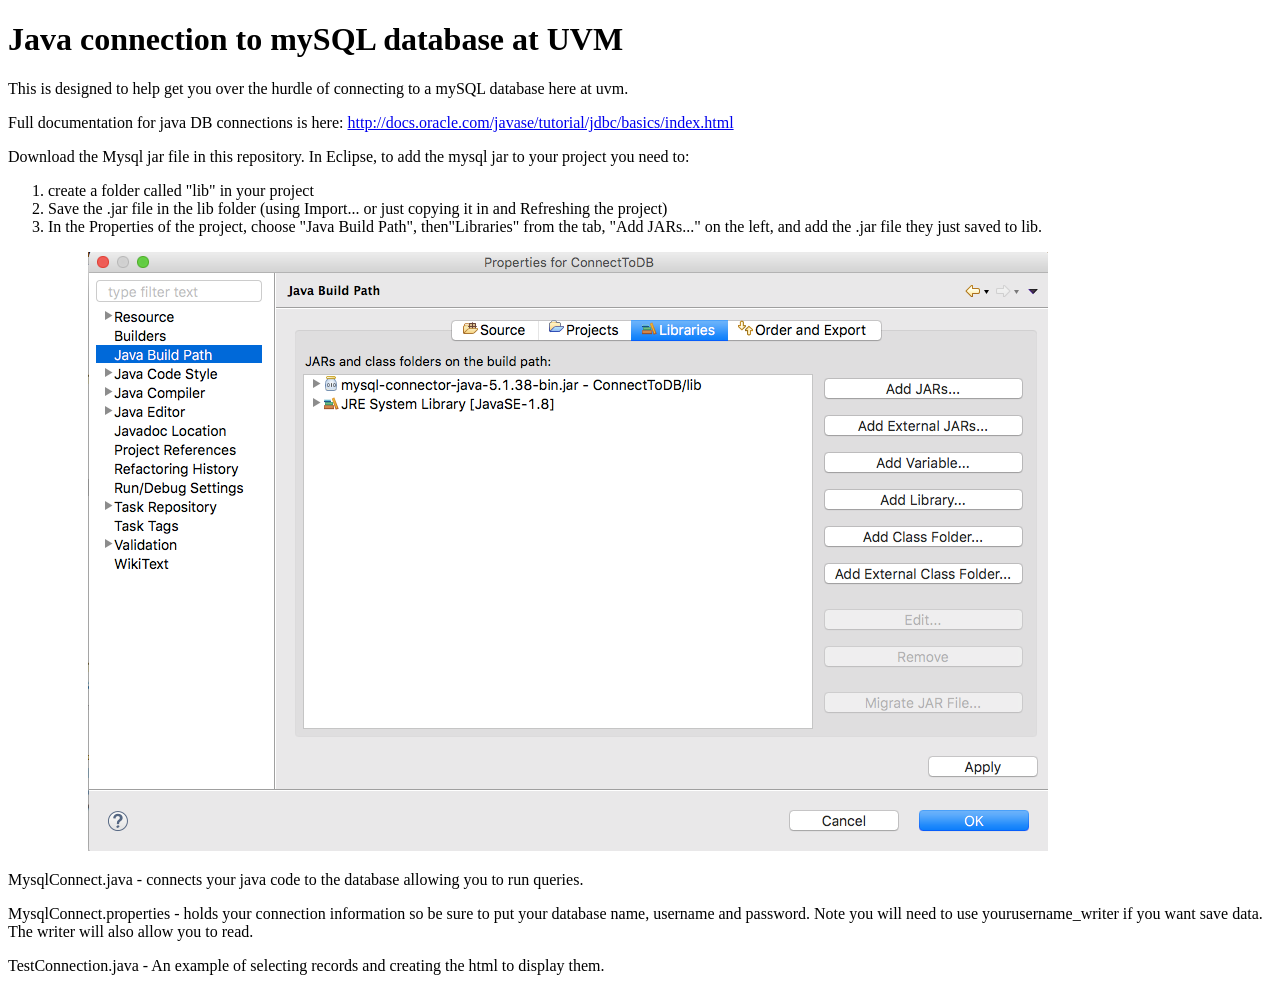
<file: labs/lab2/java/index.html>
<!DOCTYPE html>
<!--
To change this license header, choose License Headers in Project Properties.
To change this template file, choose Tools | Templates
and open the template in the editor.
-->
<html>
    <head>
        <title>Java Setup Example</title>
        <meta charset="UTF-8">
        <meta name="viewport" content="width=device-width, initial-scale=1.0">
    </head>
    <body>
        <h1>Java connection to mySQL database at UVM</h1>
        
        <p>This is designed to help get you over the hurdle of connecting to a mySQL database here at uvm.</p>
        <p>Full documentation for java DB connections is here:
            <a href="http://docs.oracle.com/javase/tutorial/jdbc/basics/index.html" target="_blank">http://docs.oracle.com/javase/tutorial/jdbc/basics/index.html</a></p>
        
        <p>Download the Mysql jar file in this repository. In Eclipse, to add the mysql jar to your project you need to:</p>
        <ol>
            <li>create a folder called "lib" in your project</li>
            <li>Save the .jar file in the lib folder (using Import... or just copying it in and Refreshing the project)</li>
            <li>In the Properties of the project, choose "Java Build Path", then"Libraries" from the tab,  "Add JARs..." on the left, and add the .jar file they just saved to lib.
                <figure><img src="java.png"><figcaption></figcaption></figure></li> 
            
        </ol>
        <p>MysqlConnect.java - connects your java code to the database allowing you to run queries.</p>
        <p>MysqlConnect.properties - holds your connection information so be sure to put your database name, username and password. Note you will need to use yourusername_writer if you want save data. The writer will also allow you to read. </p>
        <p>TestConnection.java - An example of selecting records and creating the html to display them.</p>
        
    </body>
</html>
</file>
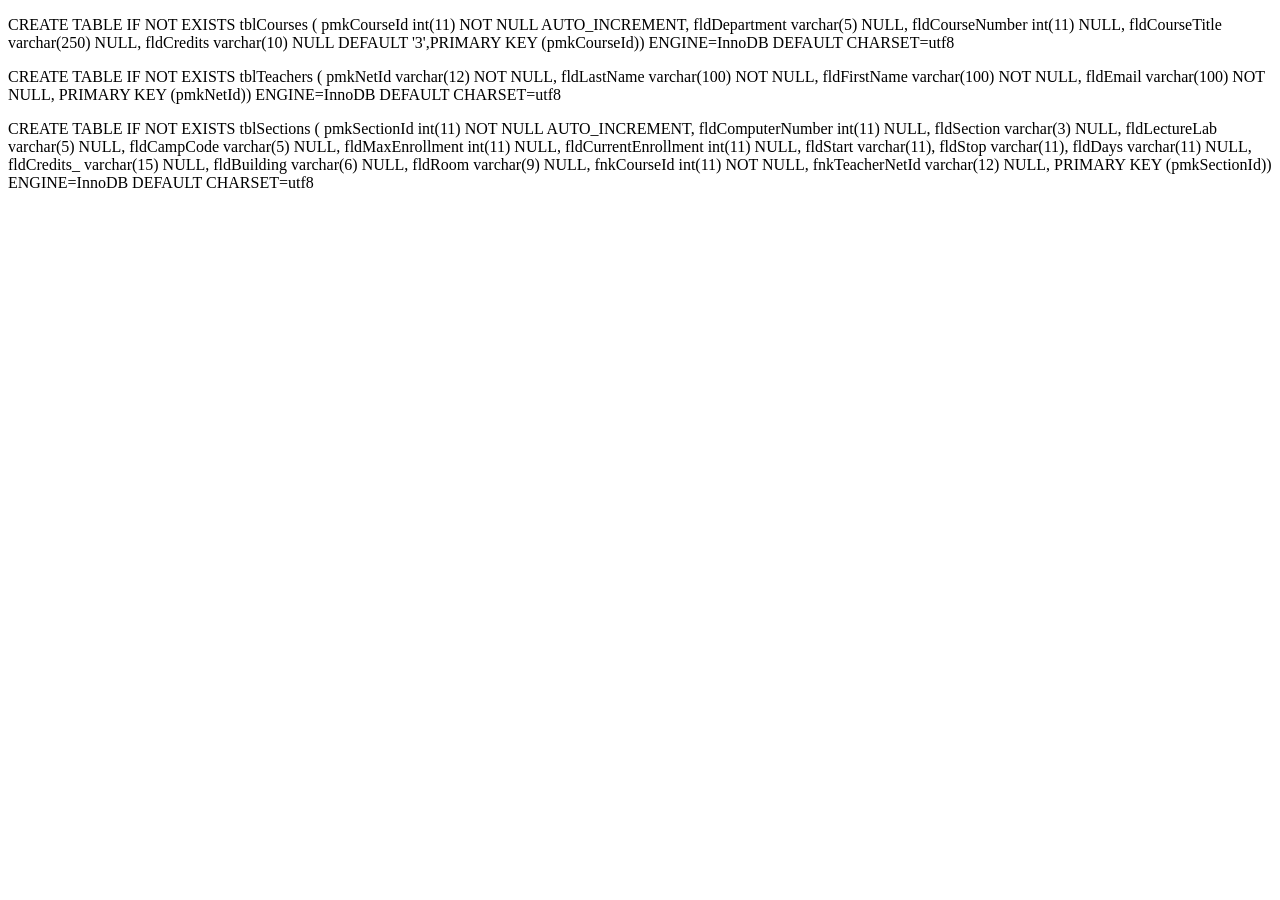
<file: labs/lab3/schema.html>
<!DOCTYPE html>
<!--
To change this license header, choose License Headers in Project Properties.
To change this template file, choose Tools | Templates
and open the template in the editor.
-->
<html>
    <head>
        <title>TODO supply a title</title>
        <meta charset="UTF-8">
        <meta name="viewport" content="width=device-width, initial-scale=1.0">
    </head>
    <body>
        <!--Teacher entity is table S-->
        <p>             CREATE TABLE IF NOT EXISTS tblCourses ( 
pmkCourseId int(11) NOT NULL AUTO_INCREMENT, fldDepartment varchar(5) NULL, 
fldCourseNumber int(11) NULL, fldCourseTitle varchar(250) NULL, 
fldCredits varchar(10) NULL DEFAULT '3',PRIMARY KEY (pmkCourseId)) ENGINE=InnoDB DEFAULT CHARSET=utf8
</p><p> 
CREATE TABLE IF NOT EXISTS tblTeachers ( 
pmkNetId varchar(12) NOT NULL, fldLastName varchar(100) NOT NULL, 
fldFirstName varchar(100) NOT NULL, fldEmail varchar(100) NOT NULL, 
PRIMARY KEY (pmkNetId)) ENGINE=InnoDB DEFAULT CHARSET=utf8
</p><p> 
CREATE TABLE IF NOT EXISTS tblSections ( 
pmkSectionId int(11) NOT NULL AUTO_INCREMENT, 
fldComputerNumber int(11) NULL, fldSection varchar(3) NULL, 
fldLectureLab varchar(5) NULL, fldCampCode varchar(5) NULL, 
fldMaxEnrollment int(11) NULL, fldCurrentEnrollment int(11) NULL, 
fldStart varchar(11), fldStop varchar(11), fldDays varchar(11) NULL, 
fldCredits_ varchar(15) NULL, fldBuilding varchar(6) NULL, fldRoom varchar(9) NULL, 
fnkCourseId int(11) NOT NULL, fnkTeacherNetId varchar(12) NULL, PRIMARY KEY (pmkSectionId)) 
ENGINE=InnoDB DEFAULT CHARSET=utf8
        </p>

    </body>
</html>
</file>
